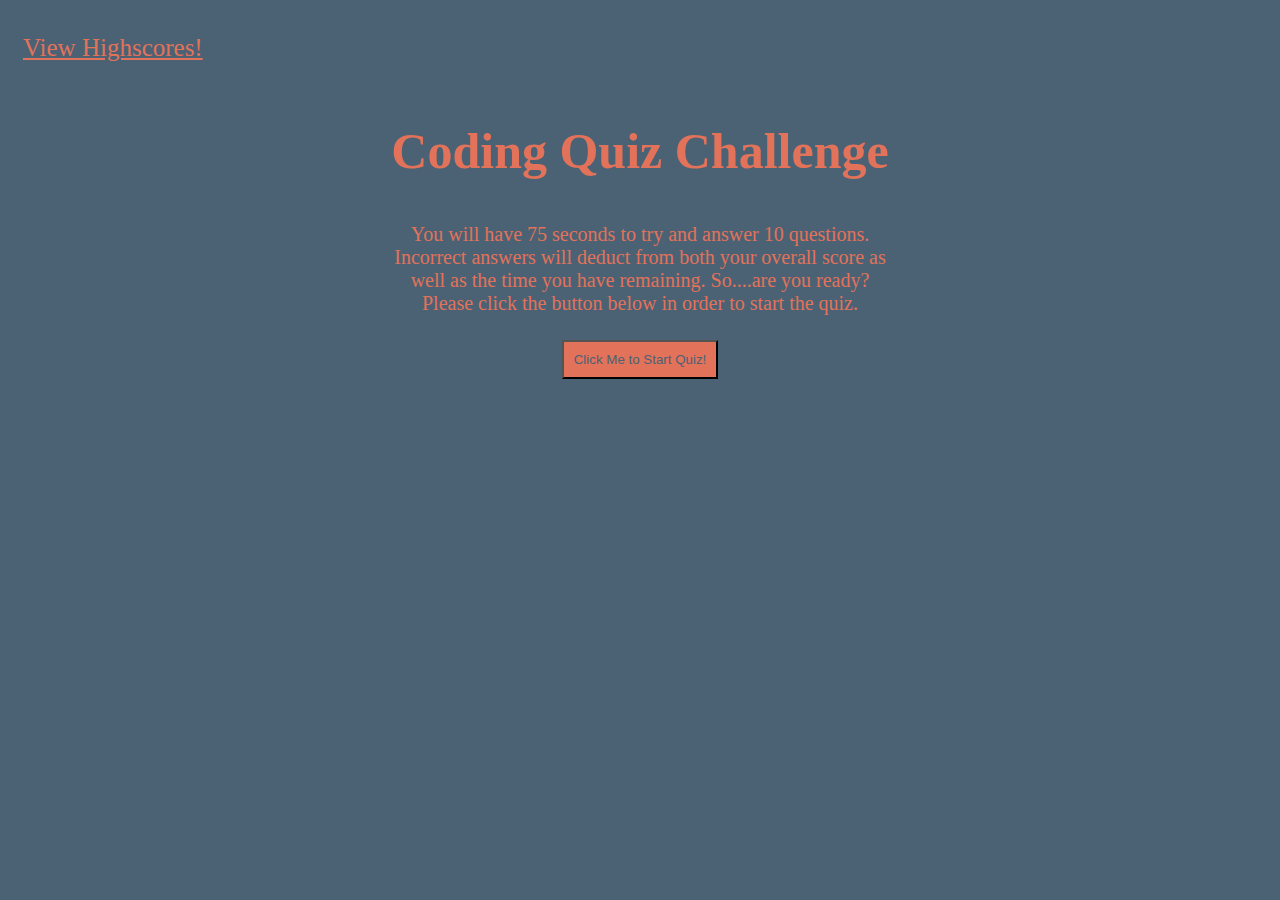
<file: index.html>
<!DOCTYPE html>
<html lang="en">
<head>
    <meta charset="UTF-8">
    <meta http-equiv="X-UA-Compatible" content="IE=edge">
    <meta name="viewport" content="width=device-width, initial-scale=1.0">
    <link rel="stylesheet" href="./Assets/style.css"/>
    <title>JavaScript Quiz</title>
</head>
<body>
    <header>
        <a href="">View Highscores!</a>
        <p class="timer"></p>
    </header>
    <main id ="quiz">
        <div class="landingText">
            <h1>Coding Quiz Challenge</h1>
            <p>You will have 75 seconds to try and answer 10 questions. Incorrect answers will deduct from both your overall score as well as the time you have remaining. So....are you ready? Please click the button below in order to start the quiz.</p>
            <button id="start-btn">Click Me to Start Quiz!</button>
        </div>
    </main>
    <script src="./Assets/script.js"></script>
</body>
</html>
</file>
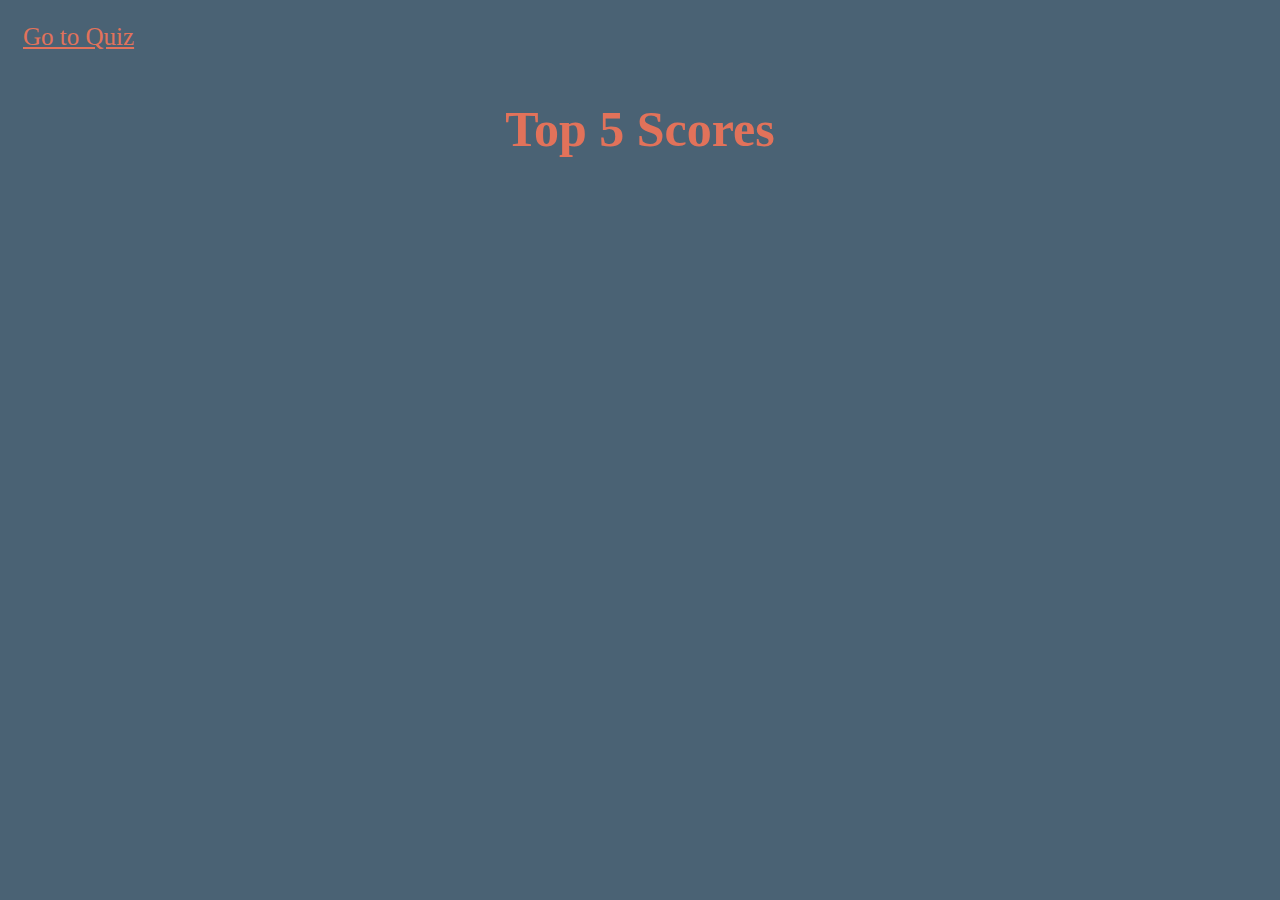
<file: highscores.html>
<!DOCTYPE html>
<html lang="en">
<head>
    <meta charset="UTF-8">
    <meta http-equiv="X-UA-Compatible" content="IE=edge">
    <meta name="viewport" content="width=device-width, initial-scale=1.0">
    <link rel="stylesheet" href="./Assets/style.css">
    <title>Highscores</title>
</head>
<body>
    <header>
        <a href="./index.html">Go to Quiz</a>
    </header>
    <main>
        <div class="container">
            <div class = "HScontainer">
                <h1 id="hsText">Top 5 Scores</h1>
                <ul id="topScores"></ul>
            </div>
        </div>
    </main>
    <script src="./Assets/highscores.js"></script>
</body>
</html>
</file>
<file: Assets/style.css>
:root{
    --background-color:#4A6274;
    --txt-color: #E2725A;
}

*{
    background-color: var(--background-color);
    color: var(--txt-color);
}
header{
    font-size: 25px;
    padding: 15px;
    display: flex;
    justify-content: space-between;
    align-content: center;
}
header a{
    align-self:center;
}

main{
    display:flex;
    flex-direction: column;
}
.landingText{
    display: flex;
    flex-direction: column;
}

h1{
    width: 100%;
    text-align: center;
    font-size: 50px;
}

main p{
    width: 40%;
    text-align: center;
    margin: 10px auto;
    font-size: 20px
}
#btnBlock{
    display: flex;
    flex-direction: column;
}
button{
    background-color: var(--txt-color);
    color: var(--background-color);
    width: auto;
    margin: 15px auto;
    padding: 10px;
}
.answerChoices{
    background-color: var(--txt-color);
    color: var(--background-color);
    width: 50%;
    margin: 5px auto;
    padding: 10px;
}
.initialInput{
    background-color: var(--txt-color);
    color: var(--background-color);
    margin: 10px auto;
    padding: 5px;
    text-align:center;
}
#questionText{
    display: flex;
    flex-direction: column;
}
form{
    display: flex;
    flex-direction: column;
    align-content: center;
}
</file>
